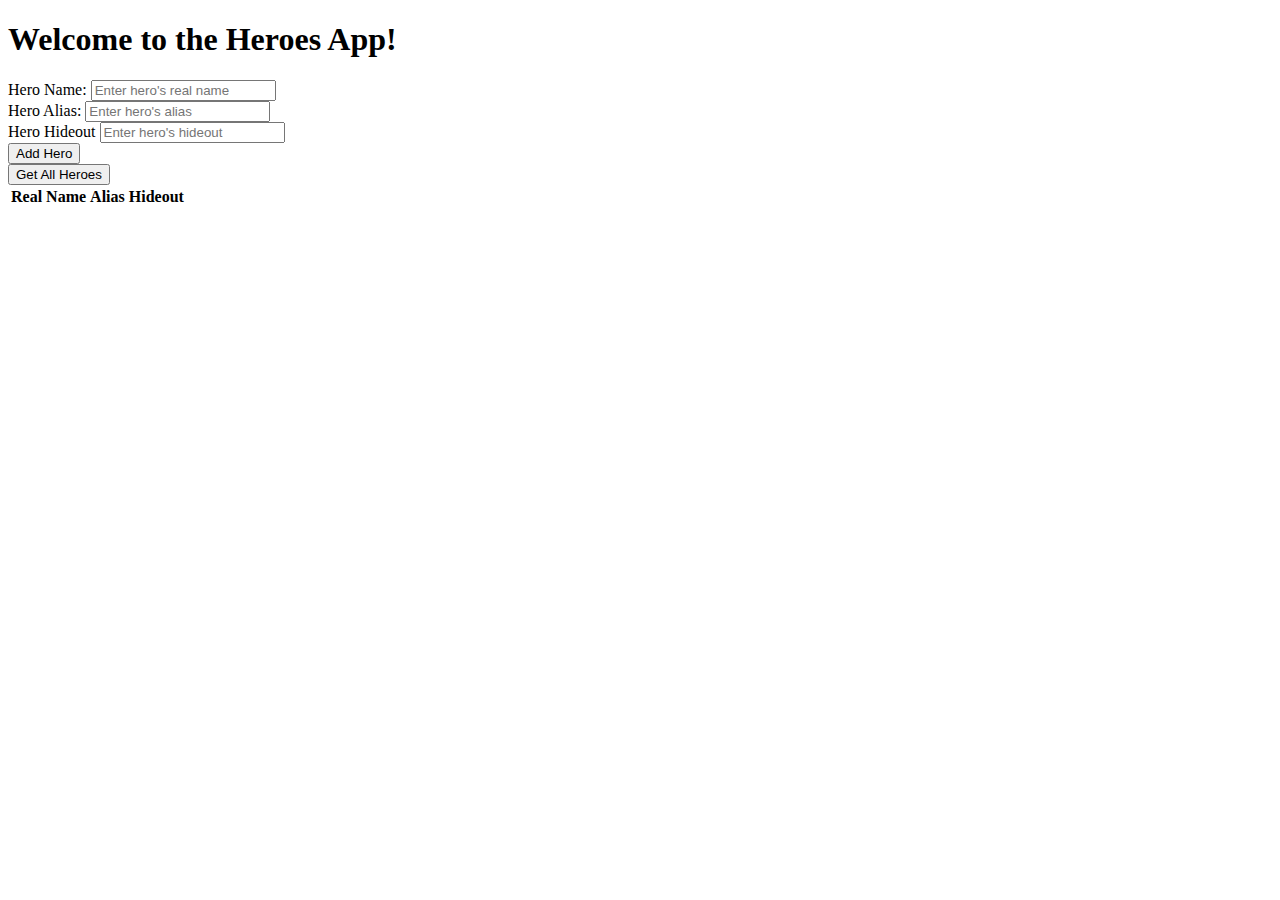
<file: HerosApp-WebUI/Index.html>
<!DOCTYPE html>
<html lang="en">
<head>
    <meta charset="UTF-8">
    <meta name="viewport" content="width=device-width, initial-scale=1.0">
    <link rel="stylesheet" href="https://cdn.jsdelivr.net/npm/bootstrap@4.5.3/dist/css/bootstrap.min.css" integrity="sha384-TX8t27EcRE3e/ihU7zmQxVncDAy5uIKz4rEkgIXeMed4M0jlfIDPvg6uqKI2xXr2" crossorigin="anonymous">
    <script src="Index.js"></script>
    <title>Heroes Stable</title>
</head>
<body>
    <h1 class="jumbotron">Welcome to the Heroes App!</h1>
    <div class="container">
        <form action="">
            <div class="form-group">
                <label for="realName">Hero Name:</label>
                <input type="text" class="form-control" id="realName" placeholder="Enter hero's real name">
            </div>
            <div class="form-group">
                <label for="alias">Hero Alias:</label>
                <input type="text" class="form-control" id="alias" placeholder="Enter hero's alias">
            </div>
            <div class="form-group">
                <label for="hideOut">Hero Hideout</label>
                <input type="text" class="form-control" id="hideOut" placeholder="Enter hero's hideout">
            </div>
            <input type="button" value="Add Hero" class="btn btn-warning" onclick="AddHero()">
        </form>
    </div>
    
    <div class="container">
        <input type="button" value="Get All Heroes" onclick="GetAllHeroes()">
    </div>
    <div class="container">
          <table class="table" id="heroes">
              <thead>
                  <th>Real Name</th>
                  <th>Alias</th>
                  <th>Hideout</th>
              </thead>
              <tbody>
                  <tr>
                      <td></td>
                      <td></td>
                      <td></td>
                  </tr>
              </tbody>
          </table>  
    </div>
</body>
</html>
</file>
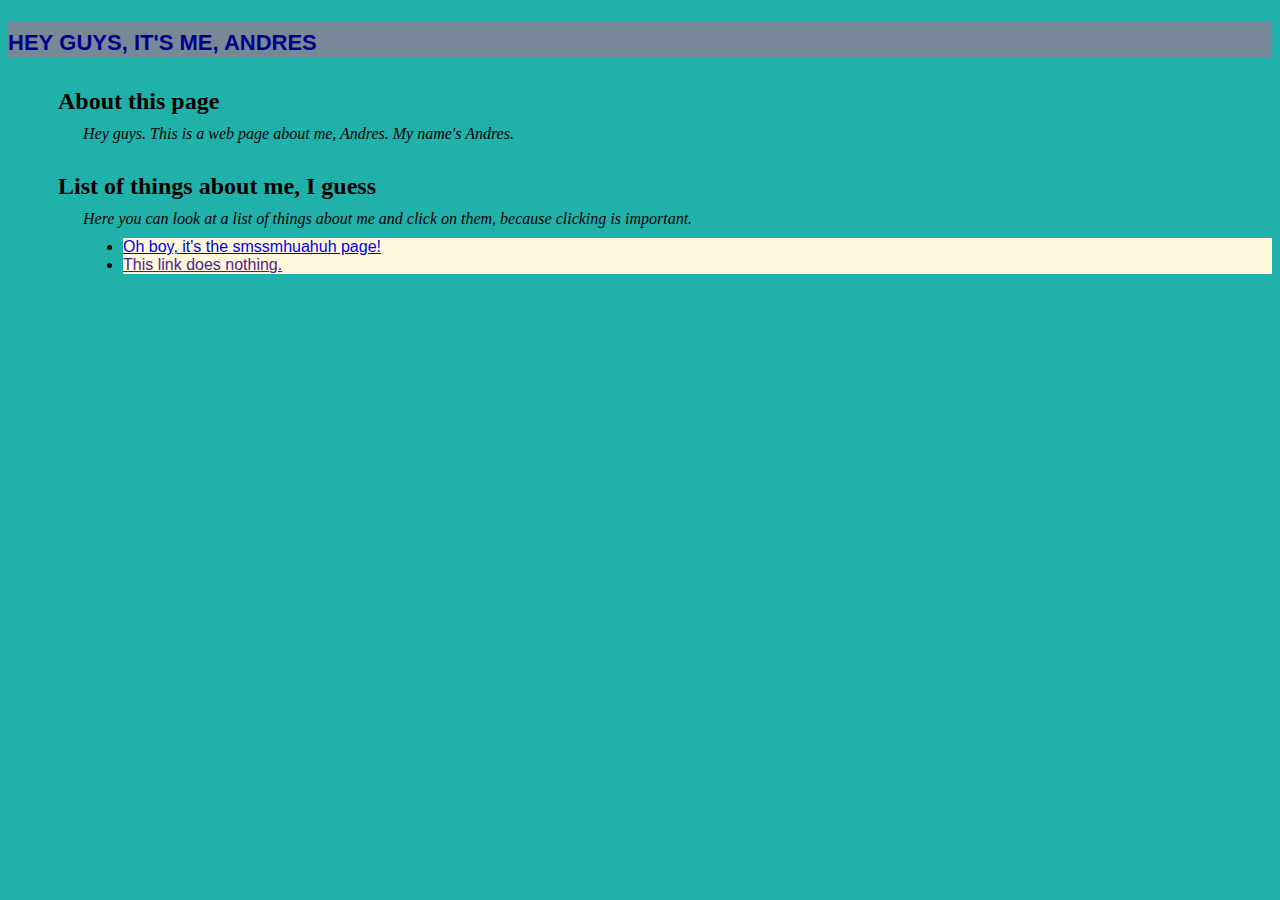
<file: IntroToWeb/Index.html>
<!DOCTYPE html>
<html lang="en">
<head>
    <meta charset="UTF-8">
    <meta name="viewport" content="width=device-width, initial-scale=1.0">
    <link rel="stylesheet" href="https://cdn.jsdelivr.net/npm/bootstrap@4.5.3/dist/css/bootstrap.min.css" integrity="sha384-TX8t27EcRE3e/ihU7zmQxVncDAy5uIKz4rEkgIXeMed4M0jlfIDPvg6uqKI2xXr2" crossorigin="anonymous">
    <link rel="stylesheet" href="style.css"> 
    <title>About Me</title>
</head>

<body>
    <h1 class="jumbotron">Hey guys, it's me, Andres</h1>
    <div class="section">
        <h2>About this page</h2>
        <article>Hey guys. This is a web page about me, Andres. My name's Andres.</article>
    </div>
    <div class="section">
        <h2>List of things about me, I guess</h2>
        <article>Here you can look at a list of things about me and click on them, because clicking is important.</article>
        <ul>
            <li><a href="AnotherPage.html">Oh boy, it's the smssmhuahuh page!</a></li>
            <li><a href="">This link does nothing.</a></li>
        </ul>
    </div>
</body>

</html>
</file>
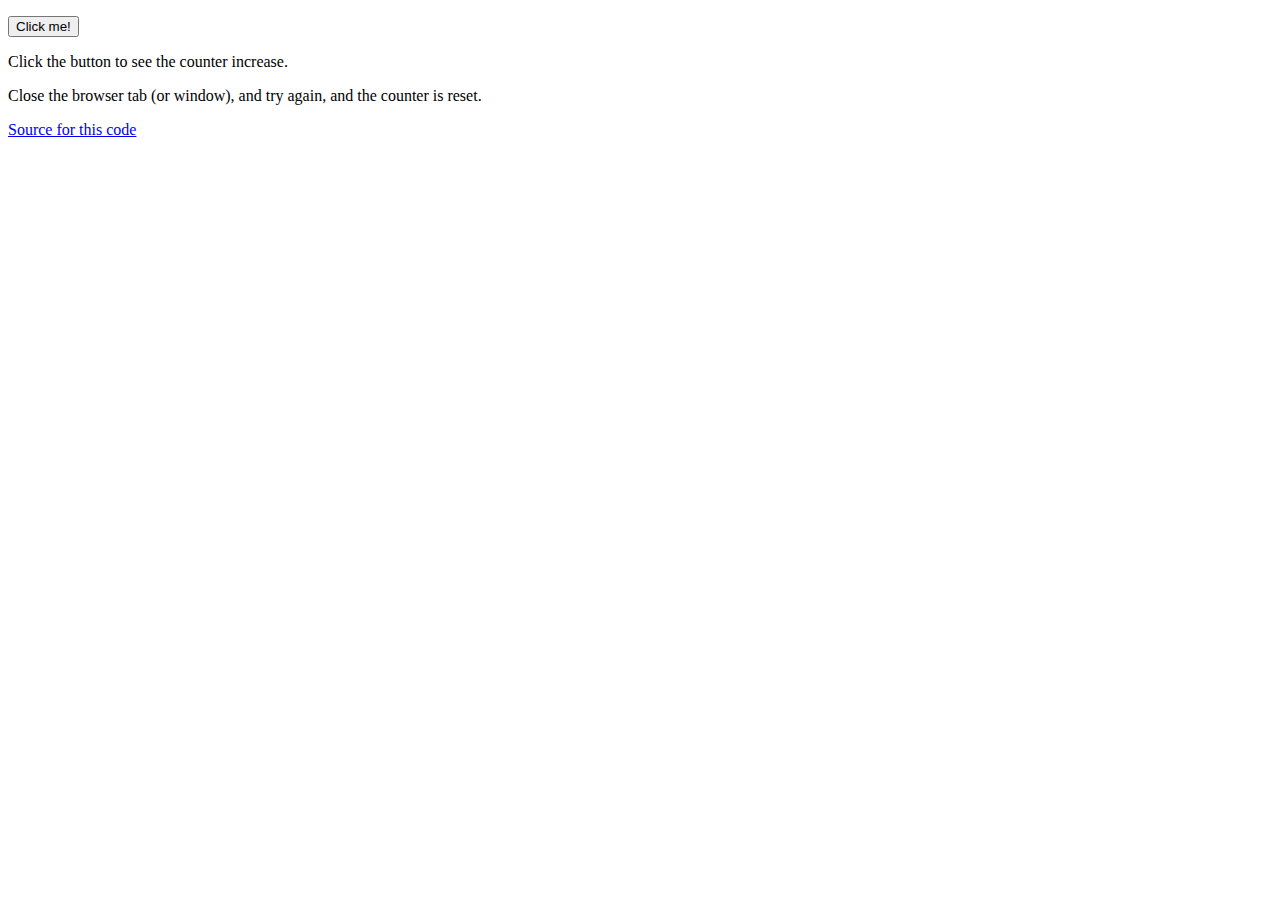
<file: 4 - HTML, CSS, and JS/Session Demo/index.html>
<!DOCTYPE html>
<html>
    <head>
        <script>
            function clickCounter() {
                if(typeof(Storage) !== "undefined") {
                    if (sessionStorage.clickcount) {
                        sessionStorage.clickcount = Number(sessionStorage.clickcount)+1;
                    } else {
                        sessionStorage.clickcount = 1;
                    }
                    document.getElementById("result").innerHTML = "You have clicked the button " + sessionStorage.clickcount + " time(s) in this session.";
                } else {
                    document.getElementById("result").innerHTML = "Sorry, your browser does not support web storage...";
                }
            }
        </script>
    </head>
     
    <body>
        <p><button onclick="clickCounter()" type="button">Click me!</button></p>
        <div id="result"></div>
        <p>Click the button to see the counter increase.</p>
        <p>Close the browser tab (or window), and try again, and the counter is reset.</p>

        <a href="https://www.w3schools.com/jsref/prop_win_sessionstorage.asp">Source for this code</a>
    </body>
</html>
</file>
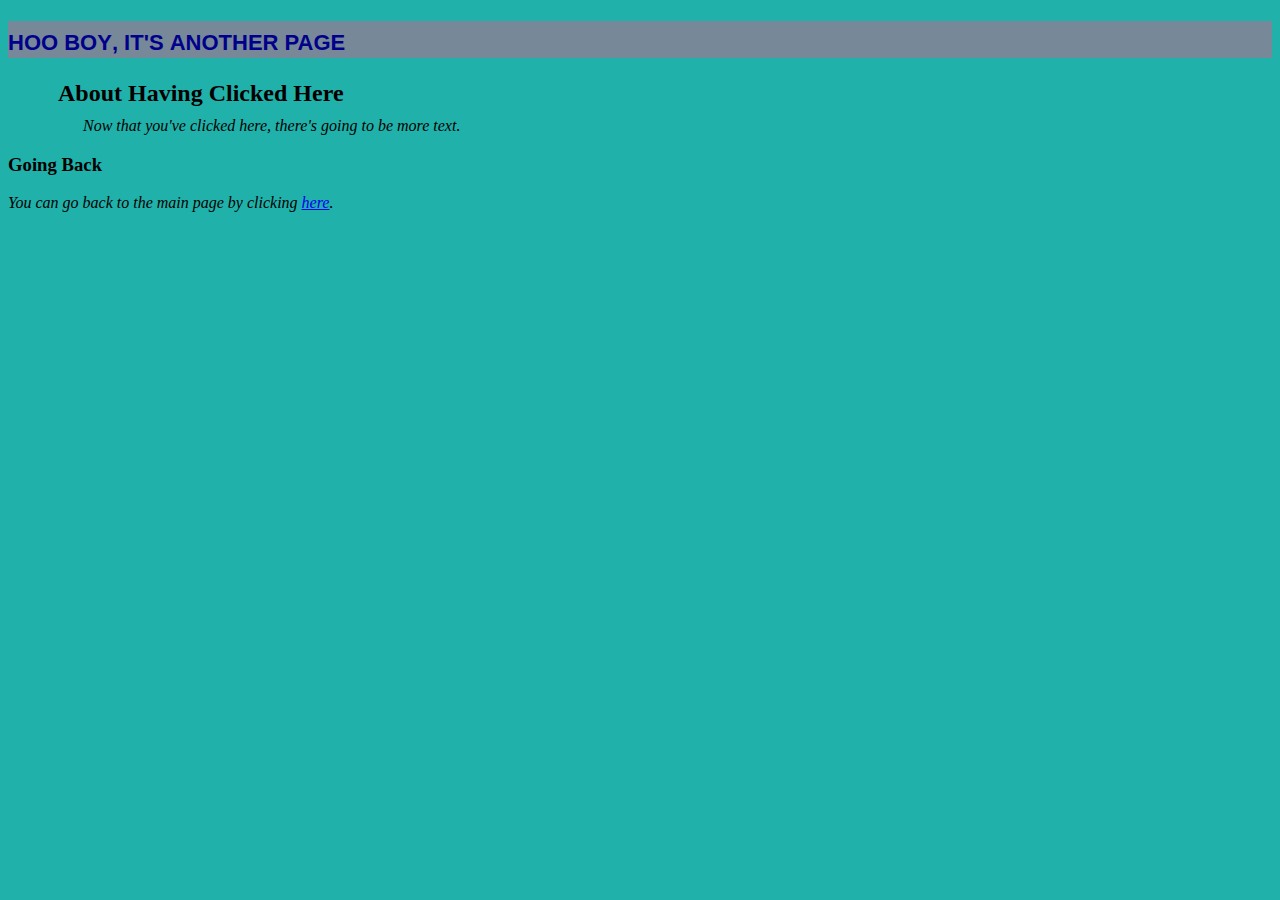
<file: IntroToWeb/AnotherPage.html>
<!DOCTYPE html>
<html lang="en">
<head>
    <meta charset="UTF-8">
    <meta name="viewport" content="width=device-width, initial-scale=1.0">
    <link rel="stylesheet" href="https://cdn.jsdelivr.net/npm/bootstrap@4.5.3/dist/css/bootstrap.min.css" integrity="sha384-TX8t27EcRE3e/ihU7zmQxVncDAy5uIKz4rEkgIXeMed4M0jlfIDPvg6uqKI2xXr2" crossorigin="anonymous">
    <link rel="stylesheet" href="style.css"> 
    <title>Another Page!</title>
</head>

<body>
    <h1 class ="jumbotron">Hoo boy, it's another page</h1>
    <div>
        <h2>About Having Clicked Here</h2>
        <article>Now that you've clicked here, there's going to be more text.</article>
    </div>
    <div>
        <h3>Going Back</h3>
        <article>You can go back to the main page by clicking <a href=Index.html>here</a>.</article>
    </div>
</body>

</html>
</file>
<file: IntroToWeb/style.css>
article{
    font-family: Georgia, 'Times New Roman', Times, serif;
    font-style: italic;
}

.section {
    margin-top: 30px;
}

body {
    background-color: lightseagreen;
}

h1 {
    font-family: Arial, Helvetica, sans-serif;
    color: darkblue;
    font-variant-caps: all-small-caps;
    background-color: lightslategray;
}

div h2 {
    margin-top: 10px;
    margin-bottom: 10px;
    margin-left: 50px;
}

h2 + article {
    margin-left: 75px;
}

div ul {
    margin-left: 75px;
    margin-top: 10px;
}

ul li {
    font-family: 'Segoe UI', Tahoma, Geneva, Verdana, sans-serif;
    background-color: cornsilk;
}
</file>
